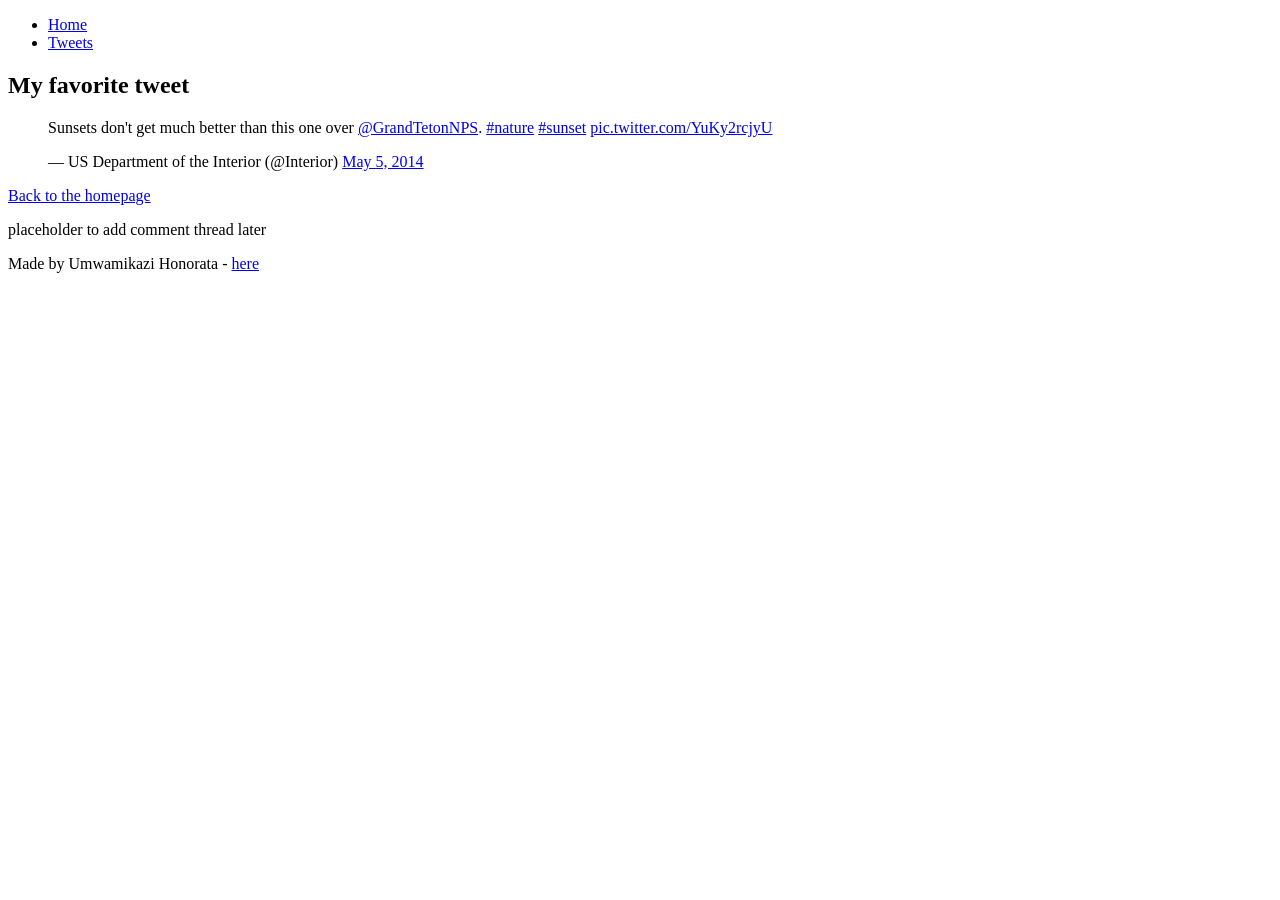
<file: tweets.html>
<!DOCTYPE html>
<html lang="en">
  <head>
    <meta charset="UTF-8">
    <title>Tweets</title>
  </head>
  <body>
    <header>
      <ul>
        <li><a href="index.html">Home</a></li>
        <li><a href="tweets.html">Tweets</a></li>
      </ul>
    </header>
    <main>
      <article>
        <h1>My favorite tweet</h1>
        <blockquote class="twitter-tweet"><p lang="en" dir="ltr">Sunsets don&#39;t get much better than this one over <a href="https://twitter.com/GrandTetonNPS?ref_src=twsrc%5Etfw">@GrandTetonNPS</a>. <a href="https://twitter.com/hashtag/nature?src=hash&amp;ref_src=twsrc%5Etfw">#nature</a> <a href="https://twitter.com/hashtag/sunset?src=hash&amp;ref_src=twsrc%5Etfw">#sunset</a> <a href="http://t.co/YuKy2rcjyU">pic.twitter.com/YuKy2rcjyU</a></p>&mdash; US Department of the Interior (@Interior) <a href="https://twitter.com/Interior/status/463440424141459456?ref_src=twsrc%5Etfw">May 5, 2014</a></blockquote>
        <script async src="https://platform.twitter.com/widgets.js"></script>
        <p><a href="index.html">Back to the homepage</a></p>
      </article>
      <aside>
        <p>placeholder to add comment thread later</p>
      </aside>
    </main>
    <footer>
      <p>Made by Umwamikazi Honorata - <a href="https://github.com/humwamikaz-ops" target="_blank">here</a></p>
    </footer>
  </body>
</html>
</file>
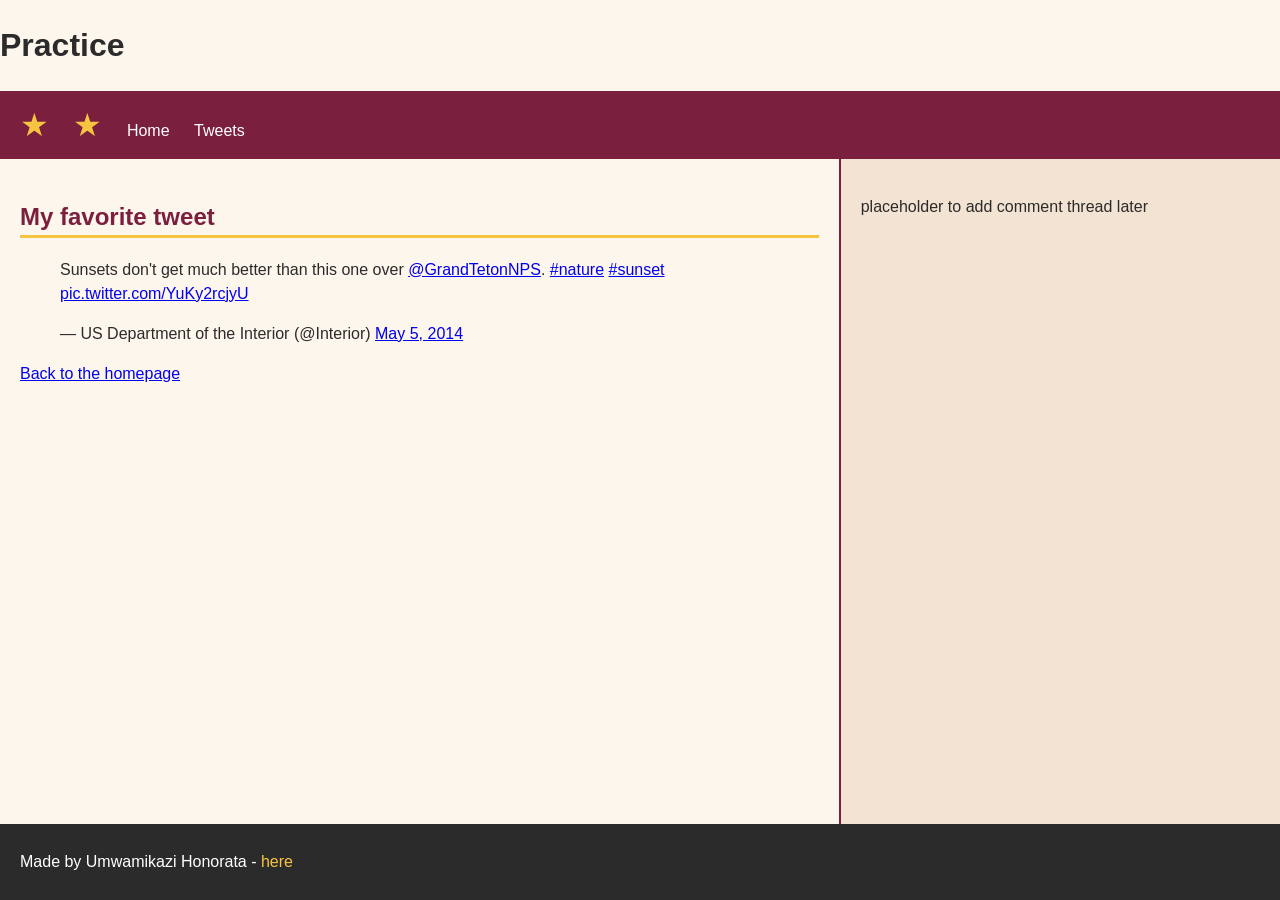
<file: css_basic/tweets.html>
<!DOCTYPE html>
<html>
	<head>
		<title>Self Practice</title>
		<meta charset="UTF-8">
		<meta name="viewport" content="width=device-width, initial-scale=1">
		<link href="base.css" rel="stylesheet">
		<link href="styles.css" rel="stylesheet">
		<meta name="viewport" content="width=device-width, initial-scale=1">
		<link href="base.css" rel="stylesheet">
		<link href="styles.css" rel="stylesheet">
	</head>
	<body class="works_on_smartphone">
		<h1>Practice</h1>
		<header>
			<ul>
				<li class="logo">&#9733;</li>
				<li class="logo">&#9733;</li>
				<li><a href="index.html">Home</a></li>
				<li><a href="tweets.html">Tweets</a></li>
			</ul>
		</header>
		<main>
			<article>
				<h1>My favorite tweet</h1>
				<blockquote class="twitter-tweet"><p lang="en" dir="ltr">Sunsets don&#39;t get much better than this one over <a href="https://twitter.com/GrandTetonNPS?ref_src=twsrc%5Etfw">@GrandTetonNPS</a>. <a href="https://twitter.com/hashtag/nature?src=hash&amp;ref_src=twsrc%5Etfw">#nature</a> <a href="https://twitter.com/hashtag/sunset?src=hash&amp;ref_src=twsrc%5Etfw">#sunset</a> <a href="http://t.co/YuKy2rcjyU">pic.twitter.com/YuKy2rcjyU</a></p>&mdash; US Department of the Interior (@Interior) <a href="https://twitter.com/Interior/status/463440424141459456?ref_src=twsrc%5Etfw">May 5, 2014</a></blockquote>
				<script async src="https://platform.twitter.com/widgets.js"></script>
				<p><a href="index.html">Back to the homepage</a></p>
			</article>
			<aside>
				<p>placeholder to add comment thread later</p>
			</aside>
		</main>
		<footer>
			<p>Made by Umwamikazi Honorata - <a href="https://github.com/humwamikaz-ops" target="_blank">here</a></p>
		</footer>
	</body>
</html>
</file>
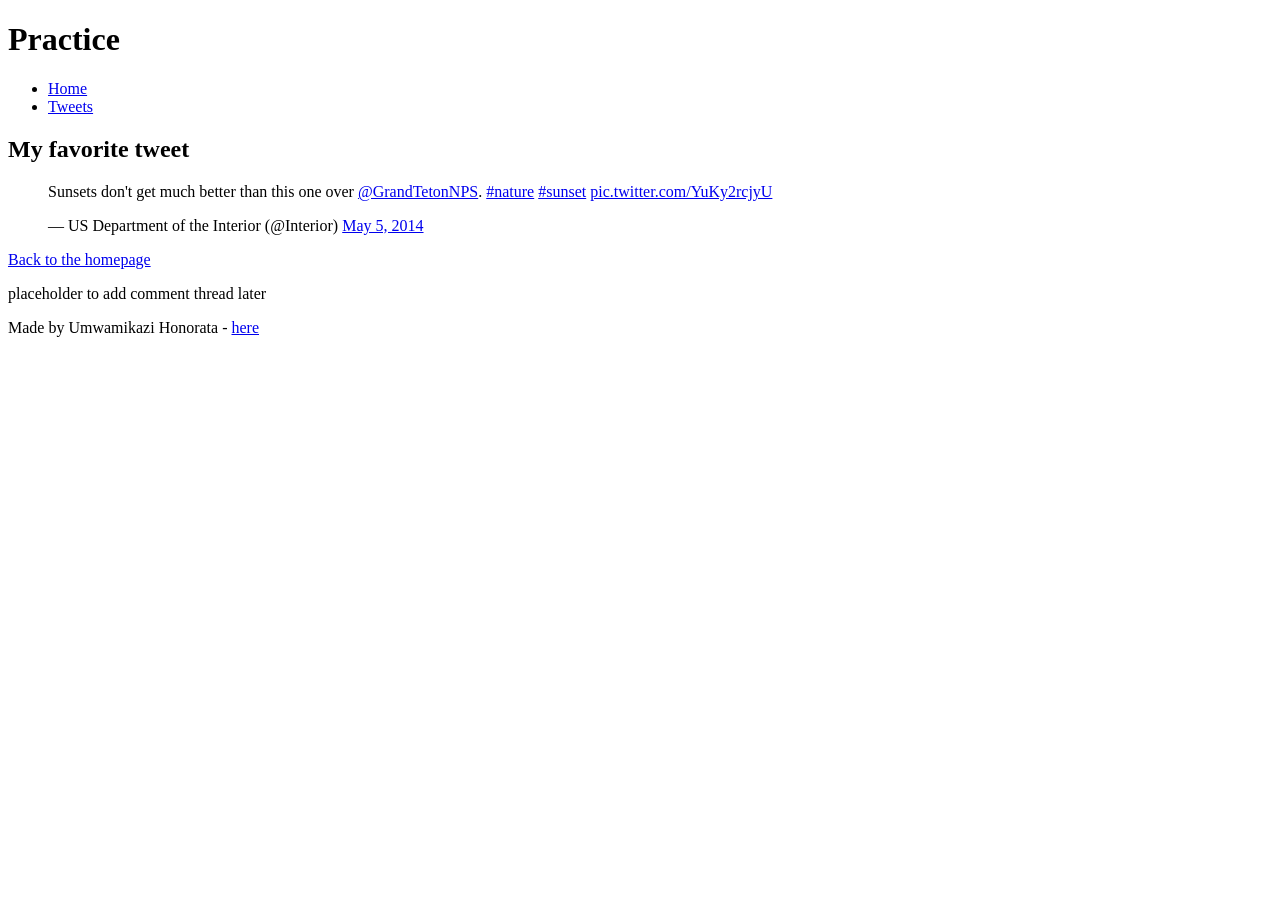
<file: html_basic/tweets.html>
<!DOCTYPE html>
<html>
	<head>
		<title>Self Practice</title>
		<meta charset="UTF-8">
	</head>
	<body>
		<h1>Practice</h1>
		<header>
			<ul>
				<li><a href="index.html">Home</a></li>
				<li><a href="tweets.html">Tweets</a></li>
			</ul>
		</header>
		<main>
			<article>
				<h1>My favorite tweet</h1>
				<blockquote class="twitter-tweet"><p lang="en" dir="ltr">Sunsets don&#39;t get much better than this one over <a href="https://twitter.com/GrandTetonNPS?ref_src=twsrc%5Etfw">@GrandTetonNPS</a>. <a href="https://twitter.com/hashtag/nature?src=hash&amp;ref_src=twsrc%5Etfw">#nature</a> <a href="https://twitter.com/hashtag/sunset?src=hash&amp;ref_src=twsrc%5Etfw">#sunset</a> <a href="http://t.co/YuKy2rcjyU">pic.twitter.com/YuKy2rcjyU</a></p>&mdash; US Department of the Interior (@Interior) <a href="https://twitter.com/Interior/status/463440424141459456?ref_src=twsrc%5Etfw">May 5, 2014</a></blockquote>
				<script async src="https://platform.twitter.com/widgets.js"></script>
				<p><a href="index.html">Back to the homepage</a></p>
			</article>
			<aside>
				<p>placeholder to add comment thread later</p>
			</aside>
		</main>
		<footer>
			<p>Made by Umwamikazi Honorata - <a href="https://github.com/humwamikaz-ops" target="_blank">here</a></p>
		</footer>
	</body>
</html>
</file>
<file: css_basic/base.css>
* {
	box-sizing: border-box;
}

body {
	margin: 0;
	font-family: Arial, Helvetica, sans-serif;
	line-height: 1.5;
}

header ul {
	list-style: none;
	margin: 0;
	padding: 10px 20px;
}

header li {
	display: inline-block;
	margin-right: 20px;
}

header li.logo {
	font-size: 32px;
}

header a, footer a {
	text-decoration: none;
}

article, aside {
	padding: 20px;
}

footer {
	padding: 10px 20px;
}

@media (max-width: 600px) {
	body.works_on_smartphone main {
		flex-direction: column;
	}
}
</file>
<file: css_basic/styles.css>
/* Task 1: layout with Flexbox */
body {
	display: flex;
	flex-direction: column;
	min-height: 100vh;
}

main {
	display: flex;
	flex-direction: row;
	flex: auto;
}

article {
	flex: 2;
	overflow-y: auto;
}

aside {
	flex: 1;
	overflow-y: auto;
}

/* Task 3: colors and looks (no positioning) */
body {
	background-color: #fdf6ec;
	color: #2b2b2b;
}

header {
	background-color: #7a1f3d;
}

header a {
	color: #ffffff;
}

header li.logo {
	color: #f5c542;
}

article h1 {
	color: #7a1f3d;
	border-bottom: 3px solid #f5c542;
}

article h2, article h3 {
	color: #a33a5b;
}

aside {
	background-color: #f3e3d3;
	border-left: 2px solid #7a1f3d;
}

footer {
	background-color: #2b2b2b;
	color: #ffffff;
}

footer a {
	color: #f5c542;
}
</file>
